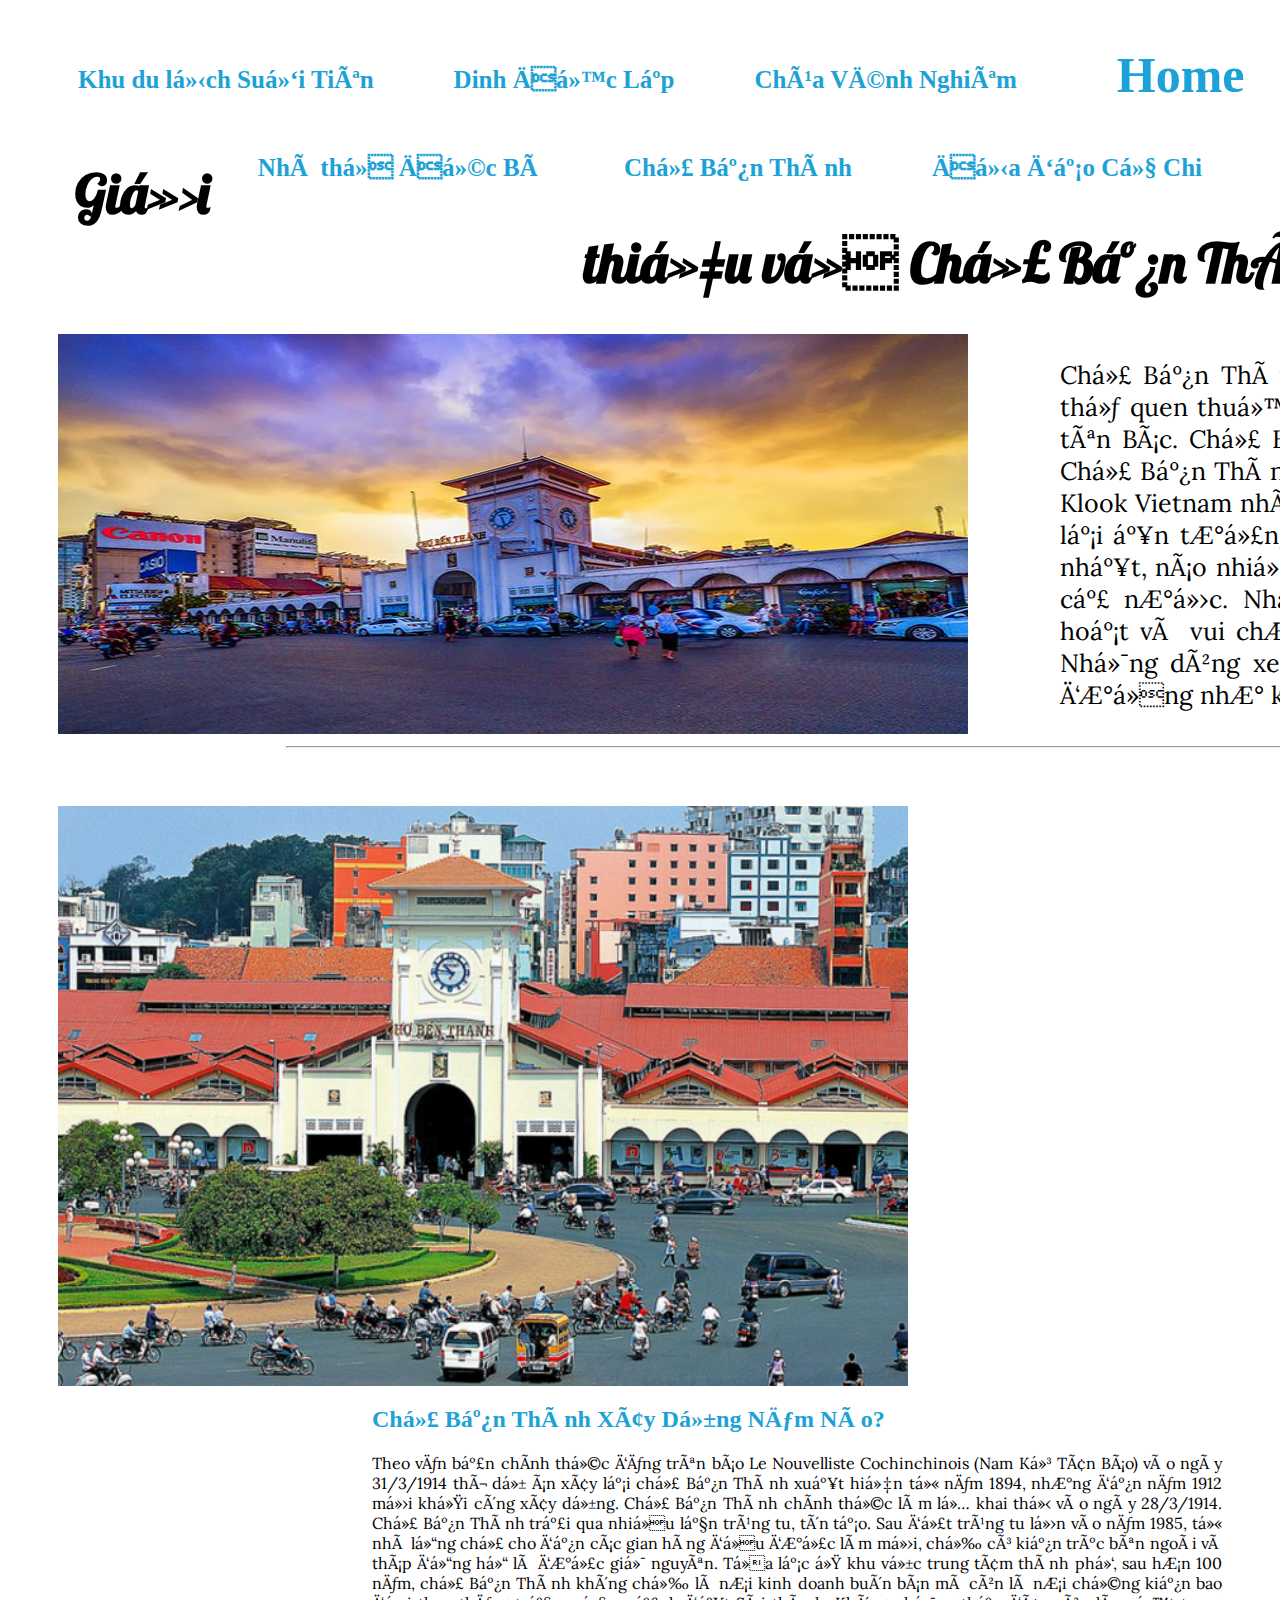
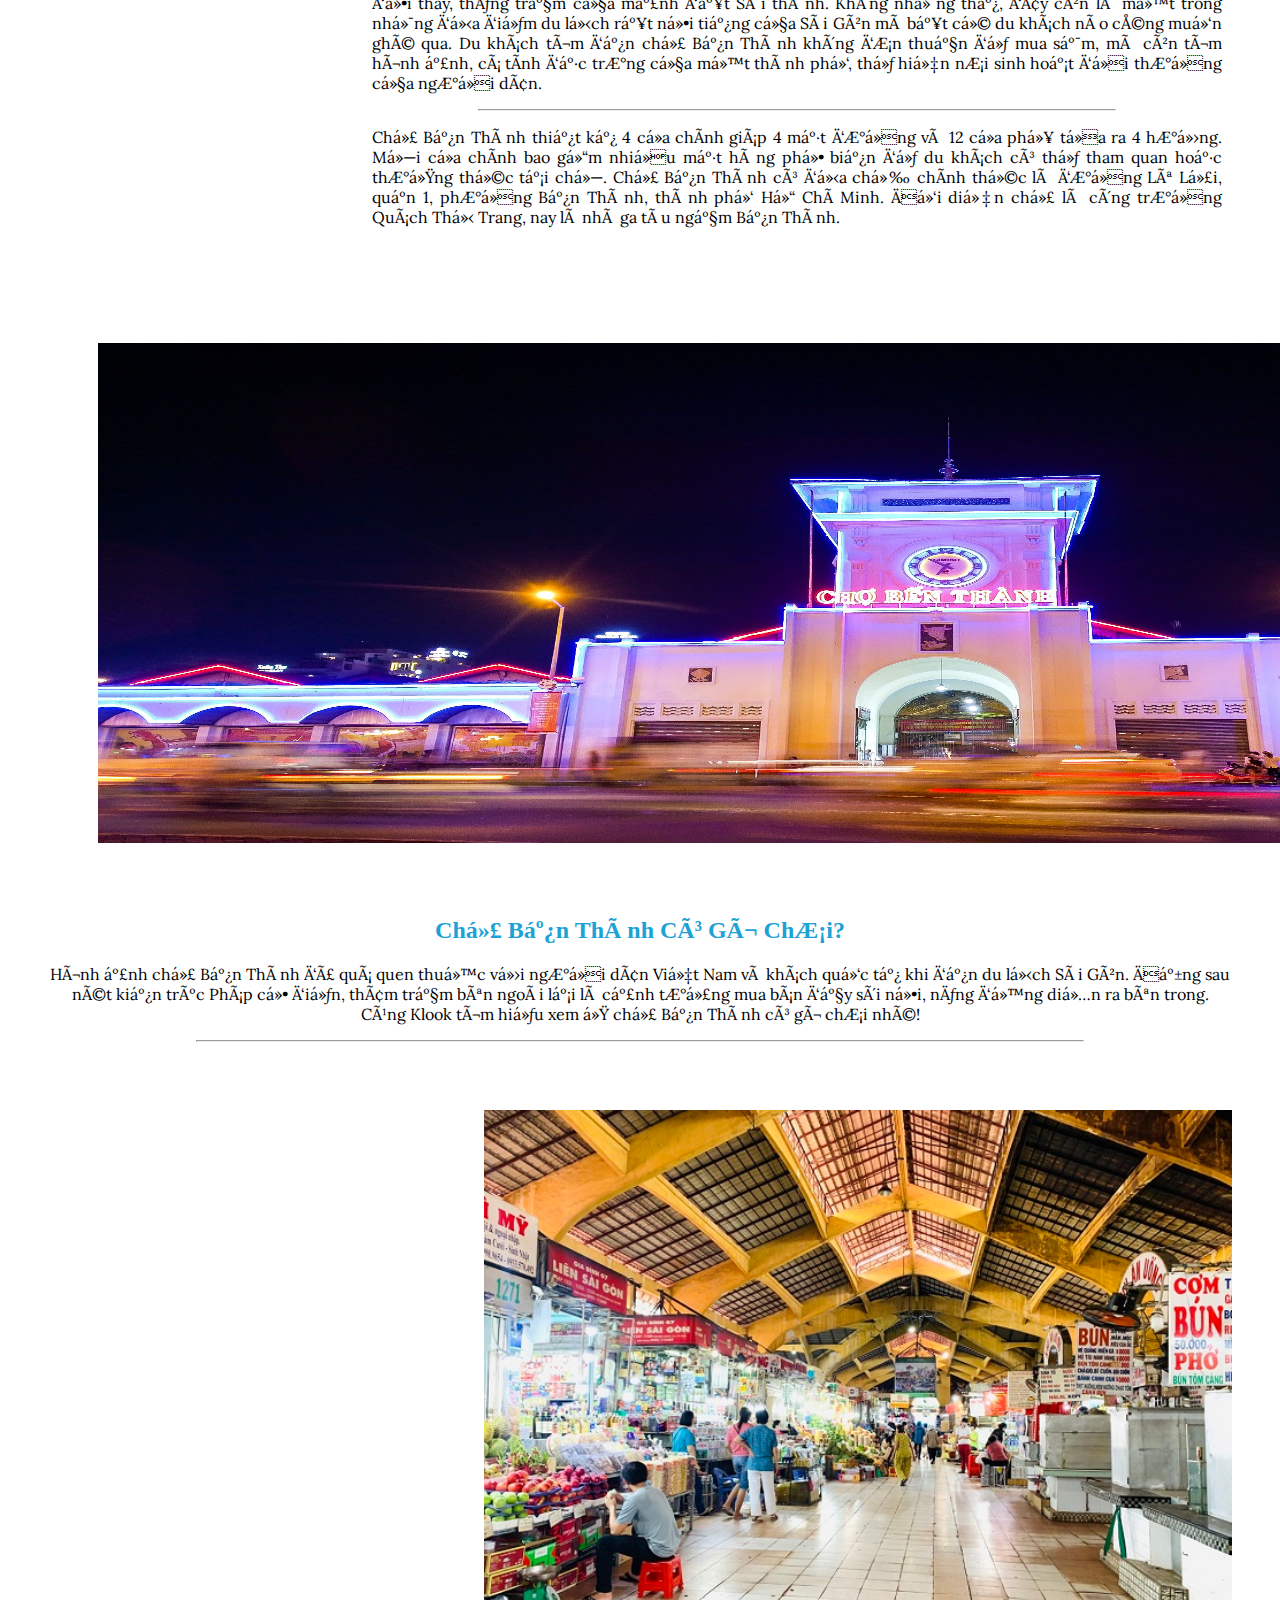
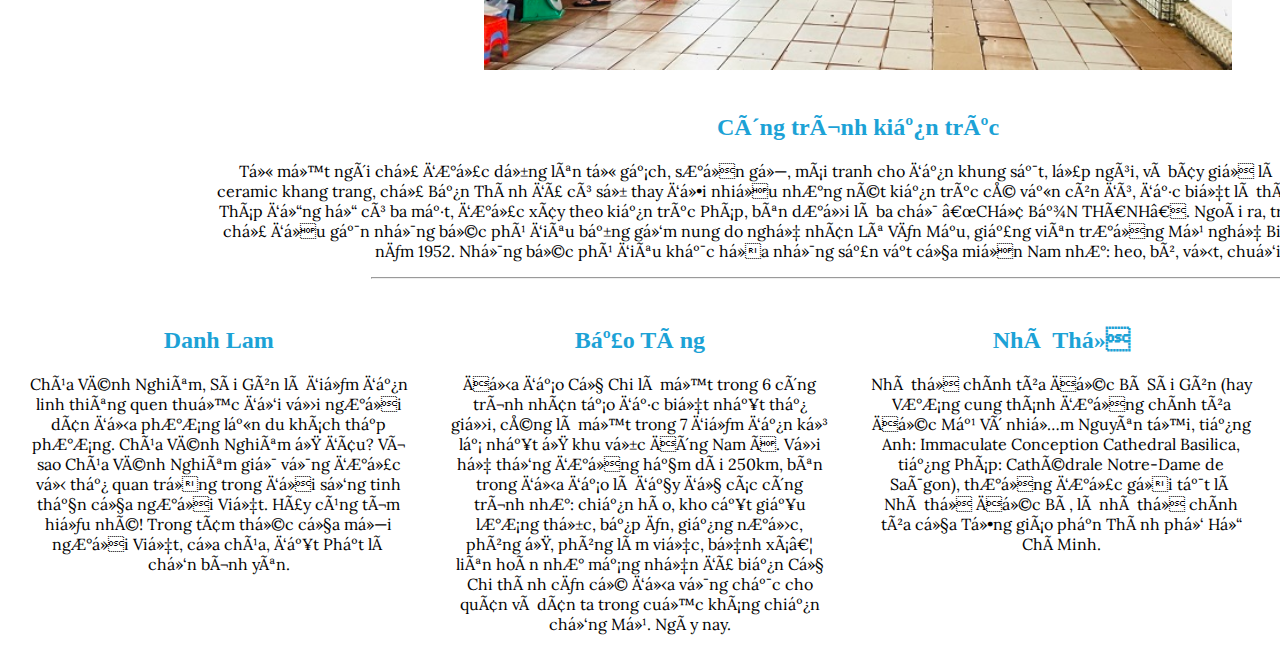
<file: HTML/index CBT.html>
<!DOCTYPE html>
<head>
    <meta charset UTF-8>
    <title> project 4</title>
    <link rel="stylesheet" href="../CSS/stylesheet.css">
    <link rel="stylesheet" href="../CSS/">
    <link rel="stylesheet" href="../CSS/">
    <link rel="stylesheet" href="../CSS/">
    <link href="https://fonts.googleapis.com/css2?family=Lobster&display=swap" rel="stylesheet">
    <link href="https://fonts.googleapis.com/css2?family=Lora:ital,wght@0,700;1,400;1,500&family=Shadows+Into+Light&display=swap" rel="stylesheet">
    

</head>
<body>
    <div id="header">
        <ul>
            <li class="left"> <a href="../HTML/index ST.html">Khu du lịch Suối Tiên</a> </li>
            <li class="left"> <a href="../HTML/index DĐL.html">Dinh Độc Lập</a> </li>
            <li class="left"> <a href="../HTML/index CVN.html">Chùa Vĩnh Nghiêm</a> </li>
            <li class="center"> <a href="../HTML/index.html">Home</a> </li>
            <li class="right"> <a href="../HTML/index ĐĐCC.html">Địa đạo Củ Chi</a> </li>
            <li class="right"> <a href="../HTML/index CBT.html">Chợ Bến Thành</a> </li>
            <li class="right"> <a href="../HTML/index NTĐB.html">Nhà thờ Đức Bà</a> </li>
        </ul>
    </div>

    <div id="baner">
        <h1>Giới thiệu về Chợ Bến Thành</h1>
        <img src="../images/CBT/CBT2.jpg" title="Thành phố Hồ Chí Minh">
        <p class="p1"> Chợ Bến Thành, Sài Gòn là biểu tượng không thể quen thuộc hơn khi nói đến thành phố mang tên Bác. Chợ Bến Thành ở đâu? Có gì hay ở Chợ Bến Thành? Cùng tìm hiểu qua bài viết của Klook Vietnam nhé.
        Thành phố Hồ Chí Minh đã để lại ấn tượng sâu sắc của một đô thị lớn nhất, 
        náo nhiệt nhất và năng động nhất trong cả nước. Những phố xá đèn sáng choang, 
        sinh hoạt và vui chơi giải trí kéo dài đến tận khuya. Những dòng xe cộ hối hả trên khắp 
        các ngả đường như không bao giờ dứt.  </p>
        <hr>
    </div>

    <div id="nd">
        <img src="../images/CBT/CBT3.png">
            <div class="sg">        
                <h2>Chợ Bến Thành Xây Dựng Năm Nào?                </h2>
                <p>            
                    Theo văn bản chính thức đăng trên báo Le Nouvelliste Cochinchinois (Nam Kỳ Tân Báo) vào ngày 31/3/1914 thì dự án xây lại chợ Bến Thành xuất hiện từ năm 1894, nhưng đến năm 1912 mới khởi công xây dựng. Chợ Bến Thành chính thức làm lễ khai thị vào ngày 28/3/1914.
                    Chợ Bến Thành trải qua nhiều lần trùng tu, tôn tạo. Sau đợt trùng tu lớn vào năm 1985, từ nhà lồng chợ cho đến các gian hàng đều được làm mới, chỉ có kiến trúc bên ngoài và tháp đồng hồ là được giữ nguyên.
                    Tọa lạc ở khu vực trung tâm thành phố, sau hơn 100 năm, chợ Bến Thành không chỉ là nơi kinh doanh buôn bán mà còn là nơi chứng kiến bao đổi thay, thăng trầm của mảnh đất Sài thành. 
                    Không những thế, đây còn là một trong những địa điểm du lịch rất nổi tiếng của Sài Gòn mà bất cứ du khách nào cũng muốn ghé qua. Du khách tìm đến chợ Bến Thành không đơn thuần để mua sắm, mà còn tìm hình ảnh, cá tính đặc trưng của một thành phố, thể hiện nơi sinh hoạt đời thường của người dân.
                    
                </p>   
                <hr>     
                <p>Chợ Bến Thành thiết kế 4 cửa chính giáp 4 mặt đường và 12 cửa phụ tỏa ra 4 hướng. Mỗi cửa chính bao gồm nhiều mặt hàng phổ biến để du khách có thể tham quan hoặc thưởng thức tại chỗ.
                    Chợ Bến Thành có địa chỉ chính thức là đường Lê Lợi, quận 1, phường Bến Thành, thành phố Hồ Chí Minh. Đối diện chợ là công trường Quách Thị Trang, nay là nhà ga tàu ngầm Bến Thành.
                </p>            
            </div>
    </div>
    <div id="st">
            <img src="../images/CBT/CBT4.jpg">
        <div class="nd1">
            <h2>Chợ Bến Thành Có Gì Chơi?            </h2>
            <p>
                Hình ảnh chợ Bến Thành đã quá quen thuộc với người dân Việt Nam và khách quốc tế khi đến du lịch Sài Gòn. Đằng sau nét kiến trúc Pháp cổ điển, thâm trầm bên ngoài lại là cảnh tượng mua bán đầy sôi nổi, năng động diễn ra bên trong. Cùng Klook tìm hiểu xem ở chợ Bến Thành có gì chơi nhé!

            </p> <hr>
            
        </div>
    </div>

    <div id="ddl">
        <img src="../images/CBT/CBT5.jpg">
        <h2>Công trình kiến trúc</h2>
        <p> Từ một ngôi chợ được dựng lên từ gạch, sườn gỗ, mái tranh cho đến khung sắt, lợp ngói, và bây giờ là mái tôn và nền gạch ceramic khang trang, chợ Bến Thành đã có sự thay đổi nhiều nhưng nét kiến trúc cũ vẫn còn đó, đặc biệt là tháp đồng hồ ở cửa Nam. Tháp đồng hồ có ba mặt, được xây theo kiến trúc Pháp, bên dưới là ba chữ “CHỢ BẾN THÀNH”.
            Ngoài ra, trên mỗi cửa chính của chợ đều gắn những bức phù điêu bằng gốm nung do nghệ nhân Lê Văn Mậu, giảng viên trường Mỹ nghệ Biên Hòa, thực hiện vào năm 1952. Những bức phù điêu khắc họa những sản vật của miền Nam như: heo, bò, vịt, chuối, cá, v.v.
            
        </p> <hr>
    </div>
    <div id="foodter">
        <div class="collum">
        <h2>Danh Lam</h2>
        <p>Chùa Vĩnh Nghiêm, Sài Gòn là điểm đến linh thiêng quen thuộc đối với người dân địa phương lẫn du khách thập phương. Chùa Vĩnh Nghiêm ở đâu? Vì sao Chùa Vĩnh Nghiêm giữ vững được vị thế quan trọng trong đời sống tinh thần của người Việt. Hãy cùng tìm hiểu nhé! 
            Trong tâm thức của mỗi người Việt, cửa chùa, đất Phật là chốn bình yên.
            
            </p>
        </div>
        <div class="collum">
        <h2>Bảo Tàng</h2>
        <p>Địa đạo Củ Chi là một trong 6 công trình nhân tạo đặc biệt nhất thế giới, cũng là một trong 7 điểm đến kỳ lạ nhất ở khu vực Đông Nam Á.

            Với hệ thống đường hầm dài 250km, bên trong địa đạo là đầy đủ các công trình như: chiến hào, kho cất giấu lương thực, bếp ăn, giếng nước, phòng ở, phòng làm việc, bệnh xá… liên hoàn như mạng nhện đã biến Củ Chi thành căn cứ địa vững chắc cho quân và dân ta trong cuộc kháng chiến chống Mỹ.
            
            Ngày nay.</p>
        </div>
        <div class="collum">
        <h2>Nhà Thờ</h2>
        <p>Nhà thờ chính tòa Đức Bà Sài Gòn (hay Vương cung thánh đường chính tòa Đức Mẹ Vô nhiễm Nguyên tội, tiếng Anh: Immaculate Conception Cathedral Basilica, tiếng Pháp: Cathédrale Notre-Dame de Saïgon), thường được gọi tắt là Nhà thờ Đức Bà, là nhà thờ chính tòa của Tổng giáo phận Thành phố Hồ Chí Minh.
        </p>
        </div>
    </div>

</body>
</file>
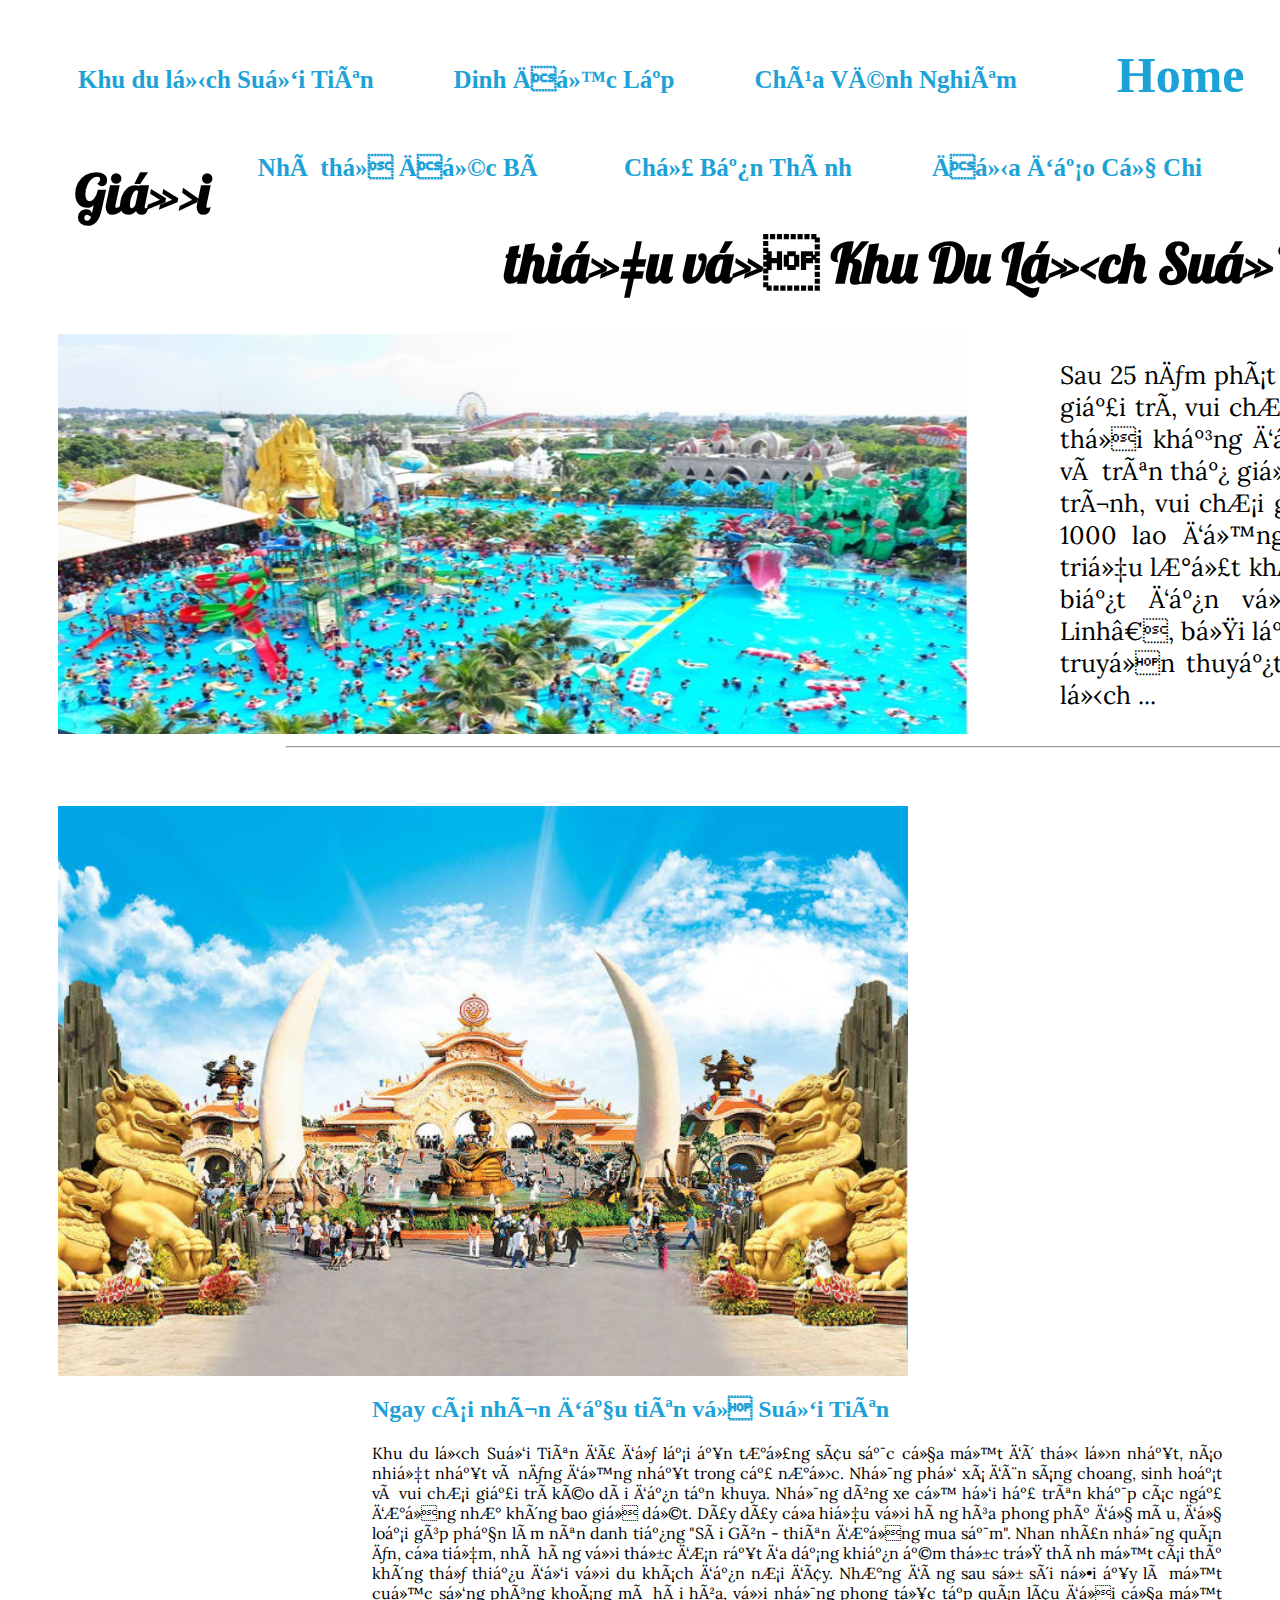
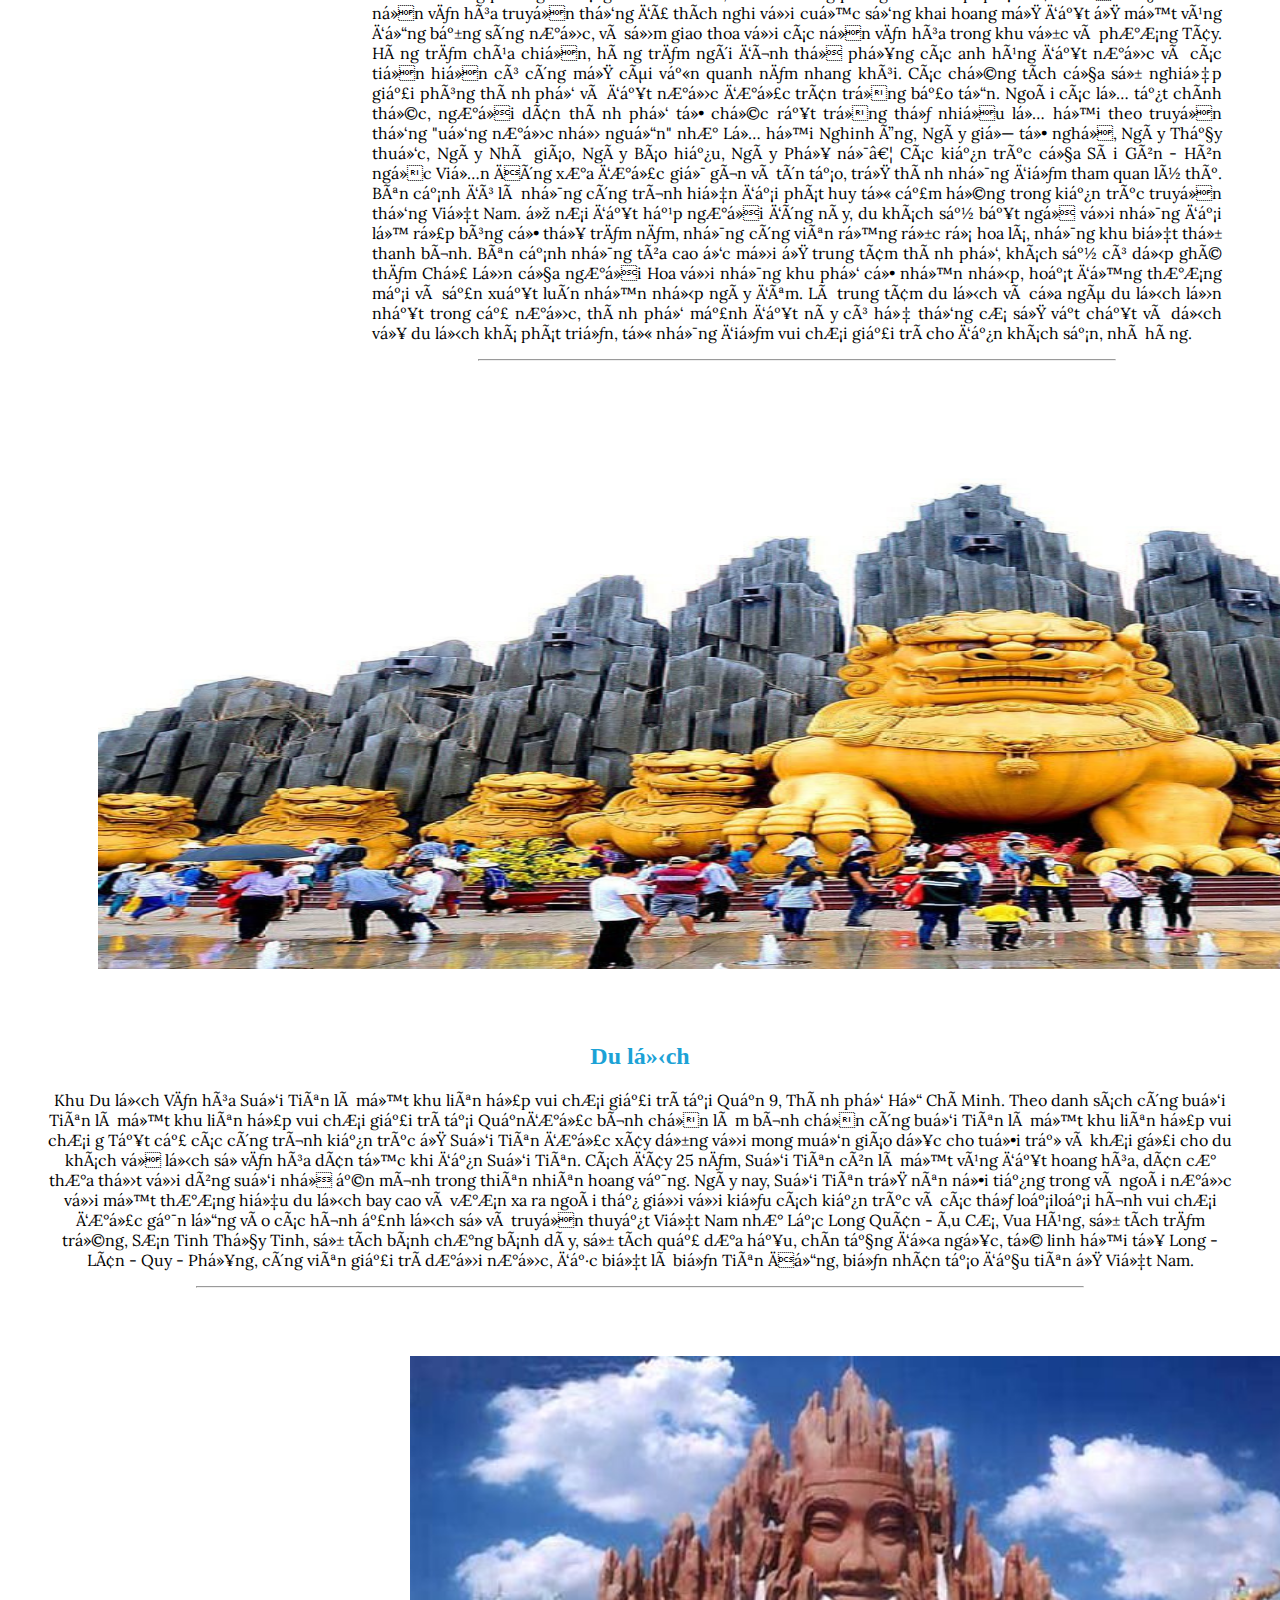
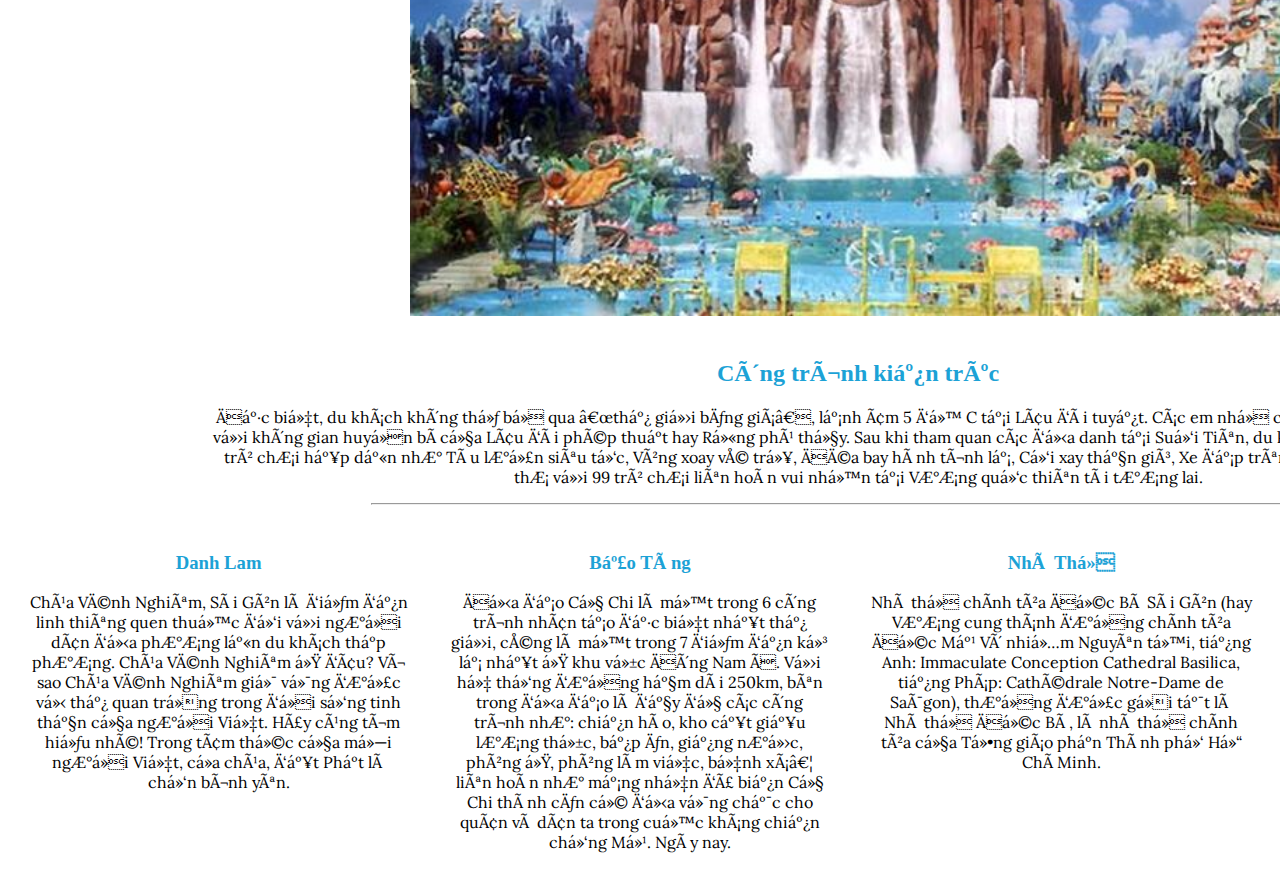
<file: HTML/index ST.html>
<!DOCTYPE html>
<head>
    <meta charset UTF-8>
    <title> project 4</title>
    <link rel="stylesheet" href="../CSS/stylesheet.css">
    <link rel="stylesheet" href="../CSS/">
    <link rel="stylesheet" href="../CSS/">
    <link rel="stylesheet" href="../CSS/">
    <link href="https://fonts.googleapis.com/css2?family=Lobster&display=swap" rel="stylesheet">
    <link href="https://fonts.googleapis.com/css2?family=Lora:ital,wght@0,700;1,400;1,500&family=Shadows+Into+Light&display=swap" rel="stylesheet">
    

</head>
<body>
    <div id="header">
        <ul>
            <li class="left"> <a href="../HTML/index ST.html">Khu du lịch Suối Tiên</a> </li>
            <li class="left"> <a href="../HTML/index DĐL.html">Dinh Độc Lập</a> </li>
            <li class="left"> <a href="../HTML/index CVN.html">Chùa Vĩnh Nghiêm</a> </li>
            <li class="center"> <a href="../HTML/index.html">Home</a> </li>
            <li class="right"> <a href="../HTML/index ĐĐCC.html">Địa đạo Củ Chi</a> </li>
            <li class="right"> <a href="../HTML/index CBT.html">Chợ Bến Thành</a> </li>
            <li class="right"> <a href="../HTML/index NTĐB.html">Nhà thờ Đức Bà</a> </li>
        </ul>
    </div>

    <div id="baner">
        <h1>Giới thiệu về Khu Du Lịch Suối Tiên</h1>
            <img src="../images/ST/ST1.jpg" title="Khu du lịch Suối Tiên">
                <p class="p1"> Sau 25 năm phát triển, Suối Tiên là một trung tâm giải trí, vui chơi hàng đầu của cả nước, đồng thời khẳng định được vị thế trong khu vực và trên thế giới. Với diện tích 105 ha, trên 150 công trình, vui chơi giải trí, đa dạng và phong phú, hơn 1000 lao động, hàng năm Suối Tiên đón hàng triệu lượt khách đến tham quan.
                    Nơi đây được biết đến với cái tên “miền đất Tứ Linh”, bởi lẽ Suối Tiên được hình thành theo truyền thuyết về Long, Lân, Quy, Phụng. Khu du lịch ...
                </p>
            <hr>
    </div>

    <div id="nd">
        <img src="../images/ST/ST2.jpg">
            <div class="sg">        
                <h2>Ngay cái nhìn đầu tiên về Suối Tiên</h2>
                <p>Khu du lịch Suối Tiên đã để lại ấn tượng sâu sắc của một đô thị lớn nhất, náo nhiệt nhất và năng động nhất trong cả nước. Những phố xá đèn sáng choang, sinh hoạt và vui chơi giải trí kéo dài đến tận khuya. Những dòng xe cộ hối hả trên khắp các ngả đường như không bao giờ dứt. Dãy dãy cửa hiệu với hàng hóa phong phú đủ màu, đủ loại góp phần làm nên danh tiếng "Sài Gòn - thiên đường mua sắm". Nhan nhãn những quán ăn, cửa tiệm, nhà hàng với thực đơn rất đa dạng khiến ẩm thực trở thành một cái thú không thể thiếu đối với du khách đến nơi đây.
                Nhưng đàng sau sự sôi nổi ấy là một cuộc sống phóng khoáng mà hài hòa, với những phong tục tập quán lâu đời của một nền văn hóa truyền thống đã thích nghi với cuộc sống khai hoang mở đất ở một vùng đồng bằng sông nước, và sớm giao thoa với các nền văn hóa trong khu vực và phương Tây.           
                Hàng trăm chùa chiền, hàng trăm ngôi đình thờ phụng các anh hùng đất nước và các tiền hiền có công mở cõi vẫn quanh năm nhang khói. Các chứng tích của sự nghiệp giải phóng thành phố và đất nước được trân trọng bảo tồn. Ngoài các lễ tết chính thức, người dân thành phố tổ chức rất trọng thể nhiều lễ hội theo truyền thống "uống nước nhớ nguồn" như Lễ hội Nghinh Ông, Ngày giỗ tổ nghề, Ngày Thầy thuốc, Ngày Nhà giáo, Ngày Báo hiếu, Ngày Phụ nữ…
                Các kiến trúc của Sài Gòn - Hòn ngọc Viễn Đông xưa được giữ gìn và tôn tạo, trở thành những điểm tham quan lý thú. Bên cạnh đó là những công trình hiện đại phát huy từ cảm hứng trong kiến trúc truyền thống Việt Nam. Ở nơi đất hẹp người đông này, du khách sẽ bất ngờ với những đại lộ rợp bóng cổ thụ trăm năm, những công viên rộng rực rỡ hoa lá, những khu biệt thự thanh bình. Bên cạnh những tòa cao ốc mới ở trung tâm thành phố, khách sẽ có dịp ghé thăm Chợ Lớn của người Hoa với những khu phố cổ nhộn nhịp, hoạt động thương mại và sản xuất luôn nhộn nhịp ngày đêm.            
                Là trung tâm du lịch và cửa ngõ du lịch lớn nhất trong cả nước, thành phố mảnh đất này có hệ thống cơ sở vật chất và dịch vụ du lịch khá phát triển, từ những điểm vui chơi giải trí cho đến khách sạn, nhà hàng.          
                </p>   
                <hr>                 
            </div>
    </div>
    <div id="st">
            <img src="../images/ST/ST3.jpg">
        <div class="nd1">
            <h2>Du lịch</h2>
            <p>Khu Du lịch Văn hóa Suối Tiên là một khu liên hợp vui chơi giải trí tại Quận 9, Thành phố Hồ Chí Minh. Theo danh sách công buối Tiên là một khu liên hợp vui chơi giải trí tại Quậnđược bình chọn là m bình chọn công buối Tiên là một khu liên hợp vui chơi g Tất cả các công trình kiến trúc ở Suối Tiên được xây dựng với mong muốn giáo dục cho tuổi trẻ và khơi gợi cho du khách về lịch sử văn hóa dân tộc khi đến Suối Tiên.
            Cách đây 25 năm, Suối Tiên còn là một vùng đất hoang hóa, dân cư thưa thớt với dòng suối nhỏ ẩn mình trong thiên nhiên hoang vắng. Ngày nay, Suối Tiên trở nên nổi tiếng trong và ngoài nước với một thương hiệu du lịch bay cao và vươn xa ra ngoài thế giới với kiểu cách kiến trúc và các thể loạiloại hình vui chơi được gắn lồng vào các hình ảnh lịch sử và truyền thuyết Việt Nam như Lạc Long Quân - Âu Cơ, Vua Hùng, sự tích trăm trứng, Sơn Tinh Thủy Tinh, sự tích bánh chưng bánh dày, sự tích quả dưa hấu, chín tầng địa ngục, tứ linh hội tụ Long - Lân - Quy - Phụng, công viên giải trí dưới nước, đặc biệt là biển Tiên Đồng, biển nhân tạo đầu tiên ở Việt Nam.
            </p> <hr>
            
        </div>
    </div>

    <div id="ddl">
        <img src="../images/ST/ST6.jpg">
        <h2>Công trình kiến trúc</h2>
        <p> Đặc biệt, du khách không thể bỏ qua “thế giới băng giá”, lạnh âm 5 độ C tại Lâu đài tuyết. Các em nhỏ chắc chắn sẽ thích thú với không gian huyền bí của Lâu đài phép thuật hay Rừng phù thủy.

            Sau khi tham quan các địa danh tại Suối Tiên, du khách có thể tham gia các trò chơi hấp dẫn như Tàu lượn siêu tốc, Vòng xoay vũ trụ, Đĩa bay hành tình lạ, Cối xay thần gió, Xe đạp trên không...; trở về tuổi thơ với 99 trò chơi liên hoàn vui nhộn tại Vương quốc thiên tài tương lai.
            
            
        </p> <hr>
    </div>
    <div id="foodter">
        <div class="collum">
        <h3>  Danh Lam  </h2>
        <p>Chùa Vĩnh Nghiêm, Sài Gòn là điểm đến linh thiêng quen thuộc đối với người dân địa phương lẫn du khách thập phương. Chùa Vĩnh Nghiêm ở đâu? Vì sao Chùa Vĩnh Nghiêm giữ vững được vị thế quan trọng trong đời sống tinh thần của người Việt. Hãy cùng tìm hiểu nhé! 
            Trong tâm thức của mỗi người Việt, cửa chùa, đất Phật là chốn bình yên.
            
            </p>
        </div>
        <div class="collum">
        <h3>Bảo Tàng</h2>
        <p>Địa đạo Củ Chi là một trong 6 công trình nhân tạo đặc biệt nhất thế giới, cũng là một trong 7 điểm đến kỳ lạ nhất ở khu vực Đông Nam Á.

            Với hệ thống đường hầm dài 250km, bên trong địa đạo là đầy đủ các công trình như: chiến hào, kho cất giấu lương thực, bếp ăn, giếng nước, phòng ở, phòng làm việc, bệnh xá… liên hoàn như mạng nhện đã biến Củ Chi thành căn cứ địa vững chắc cho quân và dân ta trong cuộc kháng chiến chống Mỹ.
            
            Ngày nay.</p>
        </div>
        <div class="collum">
        <h3>Nhà Thờ</h2>
        <p>Nhà thờ chính tòa Đức Bà Sài Gòn (hay Vương cung thánh đường chính tòa Đức Mẹ Vô nhiễm Nguyên tội, tiếng Anh: Immaculate Conception Cathedral Basilica, tiếng Pháp: Cathédrale Notre-Dame de Saïgon), thường được gọi tắt là Nhà thờ Đức Bà, là nhà thờ chính tòa của Tổng giáo phận Thành phố Hồ Chí Minh.
        </p>
        </div>
    </div>

</body>
</file>
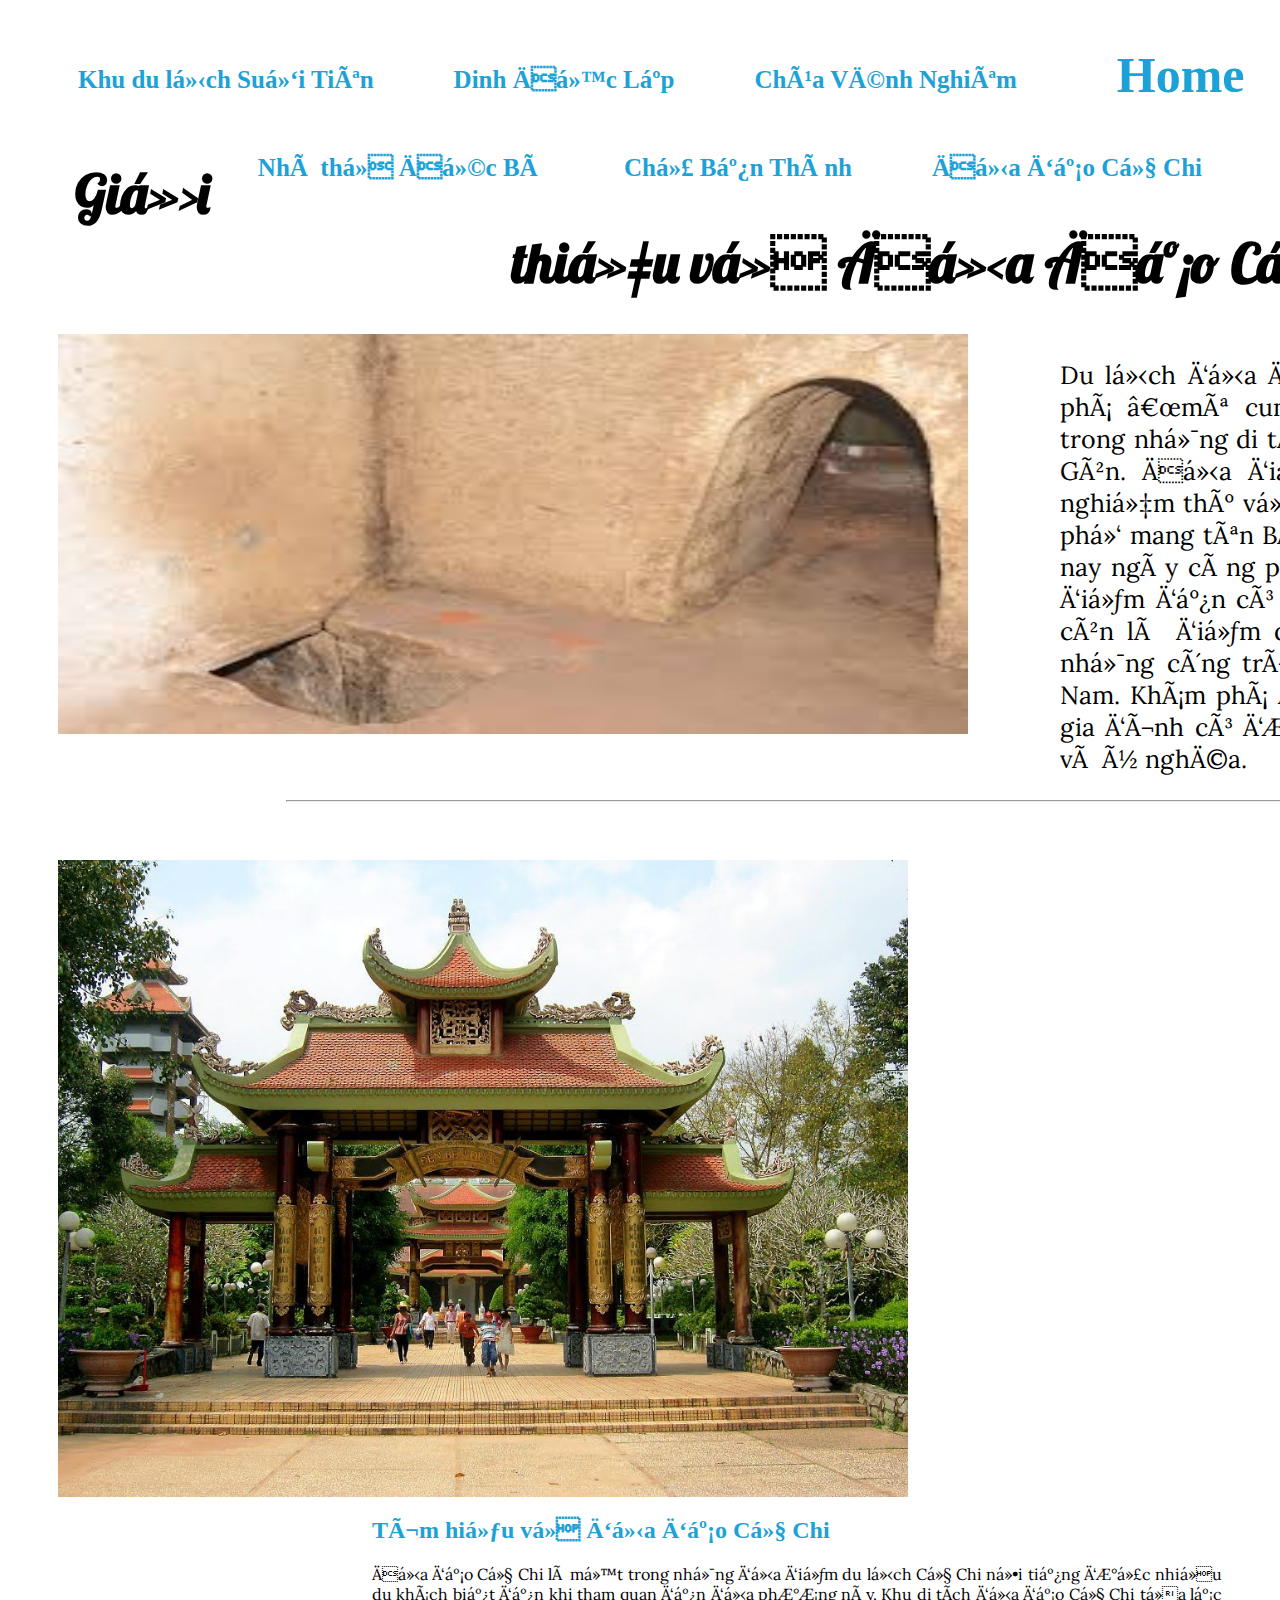
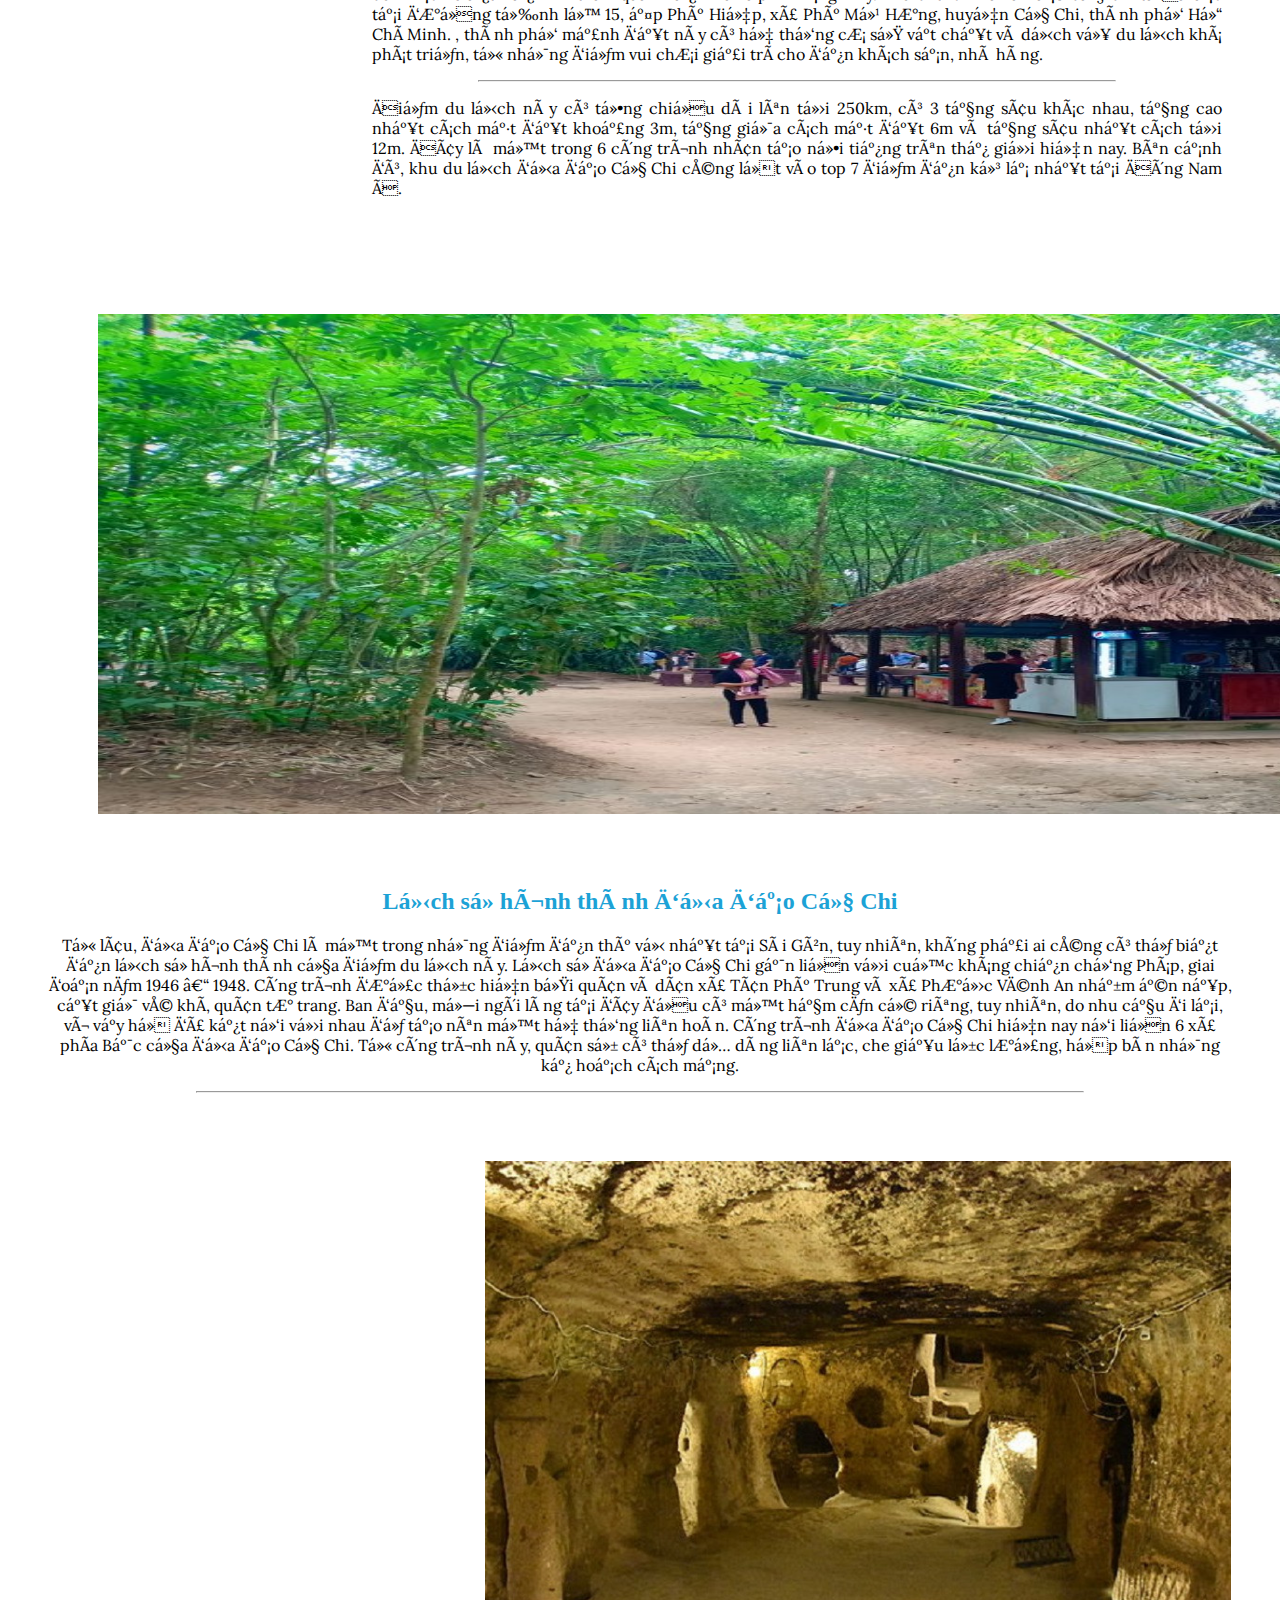
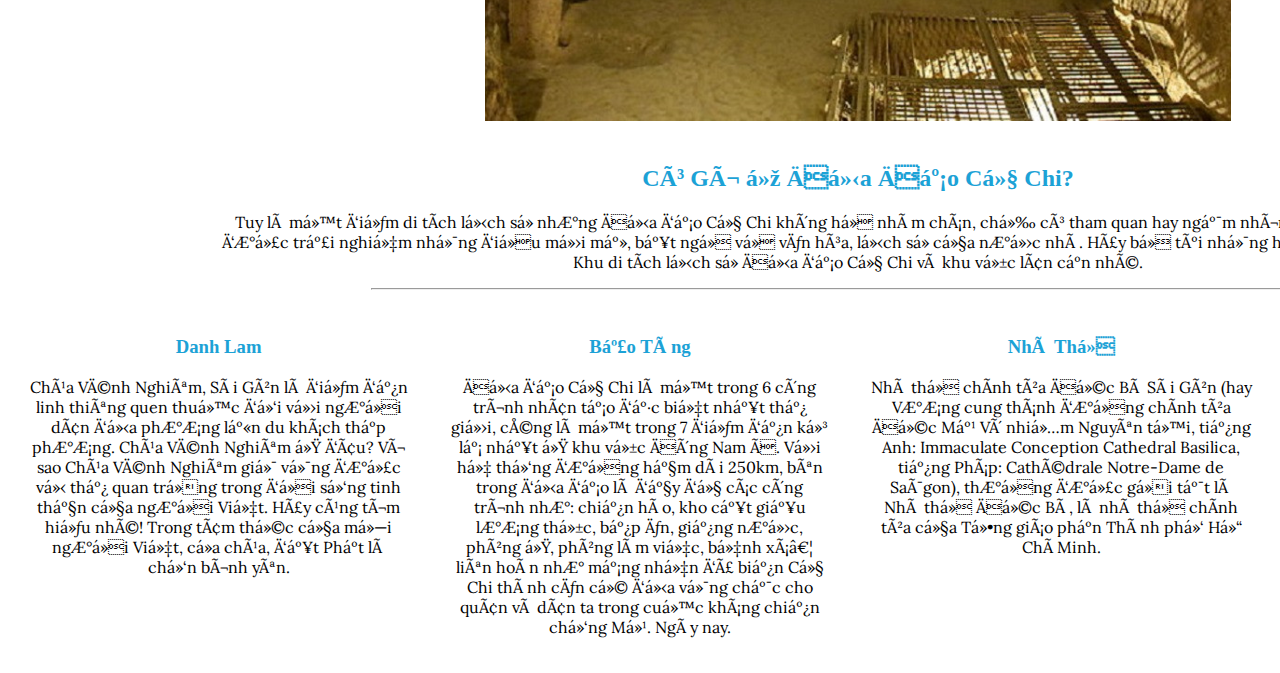
<file: HTML/index ĐĐCC.html>
<!DOCTYPE html>
<head>
    <meta charset UTF-8>
    <title> project 4</title>
    <link rel="stylesheet" href="../CSS/stylesheet.css">
    <link rel="stylesheet" href="../CSS/mobile.css">
    <link rel="stylesheet" href="../CSS/">
    <link rel="stylesheet" href="../CSS/">
    <link href="https://fonts.googleapis.com/css2?family=Lobster&display=swap" rel="stylesheet">
    <link href="https://fonts.googleapis.com/css2?family=Lora:ital,wght@0,700;1,400;1,500&family=Shadows+Into+Light&display=swap" rel="stylesheet">
    

</head>
<body>
    <div id="header">
        <ul>
            <li class="left"> <a href="../HTML/index ST.html">Khu du lịch Suối Tiên</a> </li>
            <li class="left"> <a href="../HTML/index DĐL.html">Dinh Độc Lập</a> </li>
            <li class="left"> <a href="../HTML/index CVN.html">Chùa Vĩnh Nghiêm</a> </li>
            <li class="center"> <a href="../HTML/index.html">Home</a> </li>
            <li class="right"> <a href="../HTML/index ĐĐCC.html">Địa đạo Củ Chi</a> </li>
            <li class="right"> <a href="../HTML/index CBT.html">Chợ Bến Thành</a> </li>
            <li class="right"> <a href="../HTML/index NTĐB.html">Nhà thờ Đức Bà</a> </li>
        </ul>
    </div>

    <div id="baner">
        <h1>Giới thiệu về Địa Đạo Củ Chi</h1>
            <img src="../images/DDCC/DDCC1.jfif" title="địa đạo củ chi">
                <p class="p1"> Du lịch địa đạo Củ Chi là trải nghiệm khám phá “mê cung dưới lòng đất” – một trong những di tích nổi tiếng cấp quốc gia tại Sài Gòn. Địa điểm này mang đến cho bạn trải nghiệm thú vị trong hành trình du lịch tại thành phố mang tên Bác.
                    Du lịch địa đạo Củ Chi hiện nay ngày càng phát triển bởi đây không chỉ là điểm đến có giá trị về lịch sử, văn hóa mà còn là điểm du lịch hấp dẫn gắn liền với những công trình quân sự nổi tiếng tại Việt Nam. Khám phá địa đạo Củ Chi sẽ giúp bạn và gia đình có được chuyến đi đầy trải nghiệm và ý nghĩa.  </p>
            <hr>
    </div>

    <div id="nd">
        <img src="../images/DDCC/DDCC2.jpg">
            <div class="sg">        
                <h2>Tìm hiểu về địa đạo Củ Chi</h2>
                <p>Địa đạo Củ Chi là một trong những địa điểm du lịch Củ Chi nổi tiếng được nhiều du khách biết đến khi tham quan đến địa phương này. Khu di tích địa đạo Củ Chi tọa lạc tại đường tỉnh lộ 15, Ấp Phú Hiệp, xã Phú Mỹ Hưng, huyện Củ Chi, thành phố Hồ Chí Minh. 
                , thành phố mảnh đất này có hệ thống cơ sở vật chất và dịch vụ du lịch khá phát triển, từ những điểm vui chơi giải trí cho đến khách sạn, nhà hàng.          
                </p>   
                <hr>     
                <p>
                    Điểm du lịch này có tổng chiều dài lên tới 250km, có 3 tầng sâu khác nhau, tầng cao nhất cách mặt đất khoảng 3m, tầng giữa cách mặt đất 6m và tầng sâu nhất cách tới 12m. Đây là một trong 6 công trình nhân tạo nổi tiếng trên thế giới hiện nay. Bên cạnh đó, khu du lịch địa đạo Củ Chi cũng lọt vào top 7 điểm đến kỳ lạ nhất tại  Đông Nam Á. 
                </p>          
                
            </div>
    </div>
    <div id="st">
            <img src="../images/DDCC/DDCC3.jpg">
        <div class="nd1">
            <h2>Lịch sử hình thành địa đạo Củ Chi 
            </h2>
            <p>Từ lâu, địa đạo Củ Chi là một trong những điểm đến thú vị nhất tại Sài Gòn, tuy nhiên, không phải ai cũng có thể biết đến lịch sử hình thành của điểm du lịch này. 
                Lịch sử địa đạo Củ Chi gắn liền với cuộc kháng chiến chống Pháp, giai đoạn năm 1946 – 1948. Công trình được thực hiện bởi quân và dân xã Tân Phú Trung và xã Phước Vĩnh An nhằm ẩn nấp, cất giữ vũ khí, quân tư trang. 
                Ban đầu, mỗi ngôi làng tại đây đều có một hầm căn cứ riêng, tuy nhiên, do nhu cầu đi lại, vì vậy họ đã kết nối với nhau để tạo nên một hệ thống liên hoàn. Công trình địa đạo Củ Chi hiện nay nối liền 6 xã phía Bắc của địa đạo Củ Chi. Từ công trình này, quân sự có thể dễ dàng liên lạc, che giấu lực lượng, họp bàn những kế hoạch cách mạng. 
            </p> <hr>
            
        </div>
    </div>

    <div id="ddl">
        <img src="../images/DDCC/DDCC4.jpg">
        <h2>Có Gì Ở Địa Đạo Củ Chi?</h2>
        <p>  Tuy là một điểm di tích lịch sử nhưng Địa đạo Củ Chi không hề nhàm chán, chỉ có tham quan hay ngắm nhìn. Đến đây, bạn sẽ được trải nghiệm những điều mới mẻ, bất ngờ về văn hóa, lịch sử của nước nhà. Hãy bỏ túi những hoạt động nổi bật tại Khu di tích lịch sử Địa đạo Củ Chi và khu vực lân cận nhé.

        </p> <hr>
    </div>
    <div id="foodter">
        <div class="collum">
        <h3>  Danh Lam  </h2>
        <p>Chùa Vĩnh Nghiêm, Sài Gòn là điểm đến linh thiêng quen thuộc đối với người dân địa phương lẫn du khách thập phương. Chùa Vĩnh Nghiêm ở đâu? Vì sao Chùa Vĩnh Nghiêm giữ vững được vị thế quan trọng trong đời sống tinh thần của người Việt. Hãy cùng tìm hiểu nhé! 
            Trong tâm thức của mỗi người Việt, cửa chùa, đất Phật là chốn bình yên.
            
            </p>
        </div>
        <div class="collum">
        <h3>Bảo Tàng</h2>
        <p>Địa đạo Củ Chi là một trong 6 công trình nhân tạo đặc biệt nhất thế giới, cũng là một trong 7 điểm đến kỳ lạ nhất ở khu vực Đông Nam Á.

            Với hệ thống đường hầm dài 250km, bên trong địa đạo là đầy đủ các công trình như: chiến hào, kho cất giấu lương thực, bếp ăn, giếng nước, phòng ở, phòng làm việc, bệnh xá… liên hoàn như mạng nhện đã biến Củ Chi thành căn cứ địa vững chắc cho quân và dân ta trong cuộc kháng chiến chống Mỹ.
            
            Ngày nay.</p>
        </div>
        <div class="collum">
        <h3>Nhà Thờ</h2>
        <p>Nhà thờ chính tòa Đức Bà Sài Gòn (hay Vương cung thánh đường chính tòa Đức Mẹ Vô nhiễm Nguyên tội, tiếng Anh: Immaculate Conception Cathedral Basilica, tiếng Pháp: Cathédrale Notre-Dame de Saïgon), thường được gọi tắt là Nhà thờ Đức Bà, là nhà thờ chính tòa của Tổng giáo phận Thành phố Hồ Chí Minh.
        </p>
        </div>
    </div>

</body>
</file>
<file: CSS/stylesheet.css>
*{
	box-sizing: border-box;
}
body {
	background-color: white;
	max-width: 1920px;
}



#header ul{
    list-style-type: none;
    text-decoration: none;
    width: 100%;
    padding: 20px;
    
}
#header li{
    display:inline-block;
    font-family: Bebas Neue;
    font-weight: 800;
    
}
#header li a{
    text-decoration: none;
    color: rgb(28, 162, 214);
    font-size: 25px;
}
#header .left{
    padding: 30px;
    float: left;
    margin-left: 20px;
}
#header .center{
    float: left;
    margin-top: 10px;
    margin-left: 70px;
    
}
#header .center a{
    font-size: 50px;
}
#header .right{
    padding: 30px;
    float: right;
    margin-right: 20px;
}
#baner img{
    width: 50%;
    height: 400px;
}
#baner h1{
    font-family: 'Lobster', serif;
    text-align: center;
    font-size: 55px;
}
#baner {
    box-sizing: border-box;
    width: 1920px;
    padding: 50px;
}
.p1{
    float: right;
    width: 40%;
    margin-right: 90px;
    font-size: 25px;
    text-align: justify;
    
    
}
p{
    font-family: 'Lora', serif;
}

#nd img{
    box-sizing: border-box;
    width: 900px;
    float: left;
    padding-left: 50px;
}
.sg{
    float: right;
    width: 900px;
    text-align: justify;
    padding-right: 50px;
    padding-bottom: 50px;
}

hr { 
    width: 75%;
}
h2{
    color: rgb(28, 162, 214);
}
h3{
    color: rgb(28, 162, 214);
}
#st img{
    width: 1800px;
    height: 600px;
    padding: 50px;
}
#st{
    text-align: center;
    top: 10px;
    padding: 40px;
}
#ddl img{
    padding: 20px;
    height: 600px;
}
#ddl{
    text-align: center;
    width: 1300px;
    margin-left: 200px;
}
.collum {
	width: 33.33%;
	float: left;
    text-align: center;
    padding: 20px;
}
</file>
<file: CSS/mobile.css>
@media only screen and (max-width: 768px) {
	[class*="col-"] {
	  width: 768px;
	  float: left;
	  padding: 15px;
	}
	li{
        font-size: 5px;
    }
}
</file>
